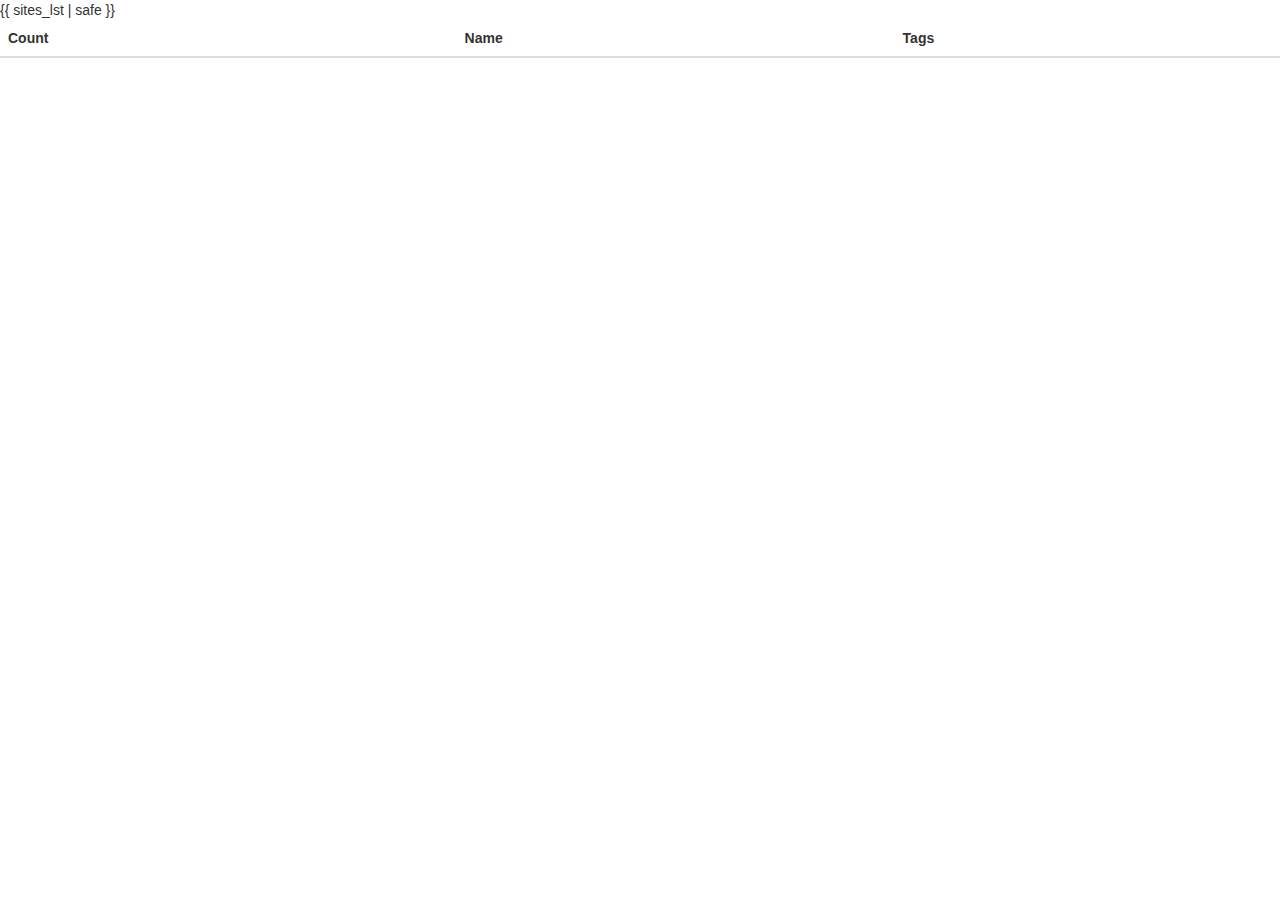
<file: templates/index.html>
<!DOCTYPE html>
<html>

<head>
  <meta charset="utf-8">
  <meta name="viewport" content="width=device-width, initial-scale=1.0, shrink-to-fit=no">
  <title>Flask App</title>
  <link rel="stylesheet" href="/static/bootstrap/css/bootstrap.min.css">
  <link rel="stylesheet" href="/static/css/Navigation-with-Button.css">
  <link rel="stylesheet" href="/static/css/styles.css">
</head>

<body>
  <div class="table-responsive">
    <table class="table">
      <thead>
        <tr>
          <th>Count</th>
          <th>Name</th>
          <th>Tags</th>
        </tr>
      </thead>
      <tbody>

      {{ sites_lst | safe }}

      </tbody>
    </table>
  </div>
  <script src="/static/js/jquery.min.js"></script>
  <script src="/static/bootstrap/js/bootstrap.min.js"></script>
</body>

</html>
</file>
<file: static/css/Navigation-with-Button.css>
.navigation-clean-button {
  background: #fff;
  padding-top: .75rem;
  padding-bottom: .75rem;
  color: #333;
  border-radius: 0;
  box-shadow: none;
  border: none;
  margin-bottom: 0;
}

@media (min-width:768px) {
  .navigation-clean-button {
    padding-top: 1rem;
    padding-bottom: 1rem;
  }
}

.navigation-clean-button .navbar-brand {
  font-weight: bold;
  color: inherit;
}

.navigation-clean-button .navbar-brand:hover {
  color: #222;
}

.navigation-clean-button.navbar-dark .navbar-brand:hover {
  color: #f0f0f0;
}

.navigation-clean-button .navbar-brand img {
  height: 100%;
  display: inline-block;
  margin-right: 10px;
  width: auto;
}

.navigation-clean-button .navbar-toggler {
  border-color: #ddd;
}

.navigation-clean-button .navbar-toggler:hover, .navigation-clean-button .navbar-toggler:focus {
  background: none;
}

.navigation-clean-button.navbar-dark .navbar-toggler {
  border-color: #555;
}

.navigation-clean-button .navbar-toggler {
  color: #888;
}

.navigation-clean-button.navbar-dark .navbar-toggler {
  color: #eee;
}

.navigation-clean-button .navbar-collapse, .navigation-clean-button .form-inline {
  border-top-color: #ddd;
}

.navigation-clean-button.navbar-dark .navbar-collapse, .navigation-clean-button.navbar-dark .form-inline {
  border-top-color: #333;
}

.navigation-clean-button .navbar-nav a.active, .navigation-clean-button .navbar-nav > .show > a {
  background: none;
  box-shadow: none;
}

.navigation-clean-button.navbar-light .navbar-nav a.active, .navigation-clean-button.navbar-light .navbar-nav a.active:focus, .navigation-clean-button.navbar-light .navbar-nav a.active:hover {
  color: #8f8f8f;
  box-shadow: none;
  background: none;
  pointer-events: none;
}

.navigation-clean-button.navbar .navbar-nav .nav-link {
  padding-left: 18px;
  padding-right: 18px;
}

.navigation-clean-button.navbar-light .navbar-nav .nav-link {
  color: #465765;
}

.navigation-clean-button.navbar-light .navbar-nav .nav-link:focus, .navigation-clean-button.navbar-light .navbar-nav .nav-link:hover {
  color: #37434d !important;
  background-color: transparent;
}

.navigation-clean-button .navbar-nav > li > .dropdown-menu {
  margin-top: -5px;
  box-shadow: 0 4px 8px rgba(0,0,0,.1);
  background-color: #fff;
  border-radius: 2px;
}

.navigation-clean-button .dropdown-menu .dropdown-item:focus, .navigation-clean-button .dropdown-menu .dropdown-item {
  line-height: 2;
  font-size: 14px;
  color: #37434d;
}

.navigation-clean-button .dropdown-menu .dropdown-item:focus, .navigation-clean-button .dropdown-menu .dropdown-item:hover {
  background: #eee;
  color: inherit;
}

@media (max-width:767px) {
  .navigation-clean-button .navbar-nav .show .dropdown-menu {
    box-shadow: none;
  }
}

@media (max-width:767px) {
  .navigation-clean-button .navbar-nav .show .dropdown-menu .dropdown-item {
    color: #37434d;
    padding-top: 12px;
    padding-bottom: 12px;
    line-height: 1;
  }
}

.navigation-clean-button.navbar-dark {
  background-color: #1f2021;
  color: #fff;
}

.navigation-clean-button.navbar-dark .navbar-nav a.active, .navigation-clean-button.navbar-dark .navbar-nav a.active:focus, .navigation-clean-button.navbar-dark .navbar-nav a.active:hover {
  color: #8f8f8f;
  box-shadow: none;
  background: none;
  pointer-events: none;
}

.navigation-clean-button.navbar-dark .navbar-nav .nav-link {
  color: #dfe8ee;
}

.navigation-clean-button.navbar-dark .navbar-nav .nav-link:focus, .navigation-clean-button.navbar-dark .navbar-nav .nav-link:hover {
  color: #fff !important;
  background-color: transparent;
}

.navigation-clean-button.navbar-dark .navbar-nav > li > .dropdown-menu {
  background-color: #1f2021;
}

.navigation-clean-button.navbar-dark .dropdown-menu .dropdown-item:focus, .navigation-clean-button.navbar-dark .dropdown-menu .dropdown-item {
  color: #f2f5f8;
}

.navigation-clean-button.navbar-dark .dropdown-menu .dropdown-item:focus, .navigation-clean-button.navbar-dark .dropdown-menu .dropdown-item:hover {
  background: #363739;
}

@media (max-width:767px) {
  .navigation-clean-button.navbar-dark .navbar-nav .show .dropdown-menu .dropdown-item {
    color: #fff;
  }
}

.navigation-clean-button .actions .login {
  margin-right: 1rem;
  text-decoration: none;
  color: #465765;
}

.navigation-clean-button.navbar-dark .actions .login {
  color: #dfe8ee;
}

.navigation-clean-button.navbar-dark .actions .login:hover {
  color: #fff;
}

.navigation-clean-button .navbar-text .action-button, .navigation-clean-button .navbar-text .action-button:active, .navigation-clean-button .navbar-text .action-button:hover {
  background: #56c6c6;
  border-radius: 20px;
  font-size: inherit;
  color: #fff;
  box-shadow: none;
  border: none;
  text-shadow: none;
  padding: .5rem 1rem;
  transition: background-color 0.25s;
  font-size: inherit;
}

.navigation-clean-button .navbar-text .action-button:hover {
  background: #66d7d7;
}

.navigation-clean-button.navbar-dark .action-button, .navigation-clean-button.navbar-dark .action-button:active {
  background: #208f8f;
}

.navigation-clean-button.navbar-dark .action-button:hover {
  background: #269d9d;
}
</file>
<file: static/css/styles.css>
img {
  max-width: 100%;
  height: 800px;
}


.slidecontainer {
  width: 100%;
}

.slider {
  -webkit-appearance: none;
  width: 100%;
  height: 25px;
  background: #d3d3d3;
  outline: none;
  opacity: 0.7;
  -webkit-transition: .2s;
  transition: opacity .2s;
}

.slider:hover {
  opacity: 1;
}

.slider::-webkit-slider-thumb {
  -webkit-appearance: none;
  appearance: none;
  width: 25px;
  height: 25px;
  background: #4CAF50;
  cursor: pointer;
}

.slider::-moz-range-thumb {
  width: 25px;
  height: 25px;
  background: #4CAF50;
  cursor: pointer;
}
</file>
